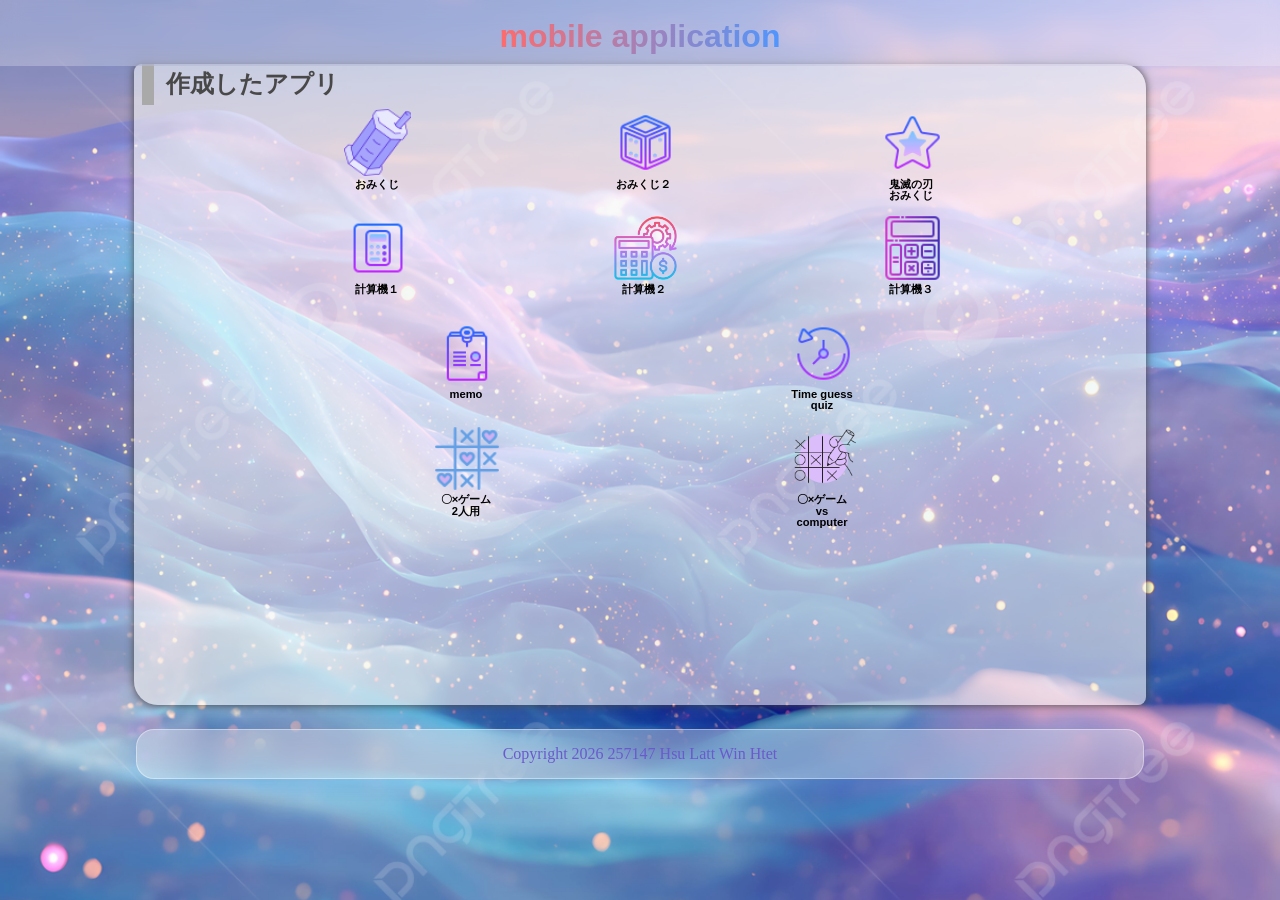
<file: index.html>
<!DOCTYPE html>
<html lang="ja">
  <head>
    <meta charset="UTF-8" />
    <meta name="viewport" content="width=device-width, initial-scale=1.0" />
    <title>mobile application</title>
    <meta name="description" content="mobile application" />

    <link rel="icon" type="image/png" href="img/favicon.png" />
    <link rel="preconnect" href="https://fonts.googleapis.com" />
    <link rel="preconnect" href="https://fonts.gstatic.com" crossorigin />
    <link
      href="https://fonts.googleapis.com/css2?family=Poppins:wght@700&display=swap"
      rel="stylesheet"
    />
    <link rel="stylesheet" href="css/index.css" />
  </head>

  <body>
    <!-- 見出し（みだし） -->
    <header class="header">
      <h1>mobile application</h1>
    </header>

    <!-- 作成したアプリ -->
    <main>
      <section class="container">
        <h2>作成したアプリ</h2>
        <div class="sub_container">
          <div class="item01">
            <a href="./01_omikuji01-10/omikuji.html" title="01-10.sound"
              ><img
                src="img/icons8-omikuji-60.png"
                alt="01-10.omikuji"
                class="img_fit"
              /><br />おみくじ</a
            >
          </div>
          <div class="item01">
            <a
              href="./01_omikuji01-12/omikuji.html"
              title="01-12.同じ内容が続けて出ないようにする。 "
              ><img
                src="img/icons8-サイコロ-64.png"
                alt="01-12.omikuji"
              /><br />おみくじ２</a
            >
          </div>
          <div class="item01">
            <a href="./01_omikuji_kimetsu/omikuji_kimetsu.html" title="鬼滅の刃"
              ><img
                src="img/icons8-スター-64.png"
                alt="鬼滅の刃おみくじ"
              /><br />鬼滅の刃<br />おみくじ</a
            >
          </div>
        </div>
        <div class="sub_container">
          <div class="item01">
            <a
              href="./03_calculator_02/calculator.html"
              title="03-02. Calculator（関数）"
              ><img
                src="img/icons8-リンゴの電卓-64.png"
                alt="簡単な計算機"
              /><br />計算機１</a
            >
          </div>
          <div class="item01">
            <a
              href="./03_calculator_03/calculator.html"
              title="03-03. Calculator　イコールをボタンにする"
              ><img src="img/cost.png" alt="簡単な計算機" /><br />計算機２</a
            >
          </div>
          <div class="item01">
            <a
              href="./03_calculator_(button)_02/calculator.html"
              title="03-05. Calculator（キーボードイベント）"
              ><img
                src="img/icons8-電卓-64.png"
                alt="全部ボタンの計算機"
              /><br />計算機３</a
            >
          </div>
        </div>
        <div class="sub_container">
          <div class="item01">
            <a href="./04-10_memo/memo.html" title="04-10.EventDelefation"
              ><img src="img/icons8-メモ-64.png" alt="memo v5" /><br />memo</a
            >
          </div>


          
            <div class="item01">
              <a href="./98_Time_guessing_quiz_03/timeguess.html" title="Time guess quiz">
                <img src="img/time guess quiz.png" alt="Time guess quiz" />
                <br />Time guess quiz
              </a>
            </div>
          </div>


        </div>
        <div class="sub_container">
          <div class="item02">
            <a href="./05-06_tic_tac_toe/tic_tac_toe.html" title="05-06. sound"
              ><img
                src="./img/icons8-三目並べ-64 (3).png"
                alt="〇✖ゲーム（二人用）"
              />〇×ゲーム<br />2人用</a
            >
          </div>
          <div class="item02">
            <a
              href="./05-09_tic_tac_toe/tic_tac_toe.html"
              title="05-09. vs computer level付き"
              ><img
                src="img/icons8-○×ゲーム-100.png"
                alt="〇✖ゲームvs compute"
              /><br />〇×ゲーム<br />vs computer</a
            >
          </div>
        </div>
        <div class="sub_container">
          <div class="item02">
            <a href="./08_touch_the_numbers/touch_the_numbers.html" title=""
              ><img
                src="img/icons8-7-64 (2).png"
                alt="数字を順番に押すゲーム"
              /><br />touch the numbers</a
            >
          </div>
        </div>

        <div class="filler01"></div>
      </section>

      <!-- フッター -->
      <footer>
        <p>Copyright 2026 257147 Hsu Latt Win Htet</p>
      </footer>
    </main>
    <script src="js/index.js"></script>
  </body>
</html>
</file>
<file: css/index.css>
@charset "utf-8";

html {
  /* ブラウザのデフォルトが16px                        */
  /* デフォルトの16pxの代わりに1emが10pxになるように調整 */
  font-size: 62.5%;
}

*,
*::before,
*::after {
  box-sizing: border-box;
}

body {
  line-height: 1.5;
  color: rgb(73, 72, 72);
  font-size: 1.6rem; /* 16px */
  font-family: "Helvetica Neue", Arial, "Hiragino Kaku Gothic ProN",
    "Hiragino Sans", Meiryo, sans-serif;
  text-align: center;
  background-image: url(../img/pastel\ blue\ lavender.jpg); /*★自分で画像を設定すること。*/
  background-size: cover;
}

header,
footer,
h1,
h2,
h3,
p,
div,
.container01,
.filler01 {
  margin: 0.2em 0em 0em 0em;
  padding: 0.1em;
}

/*****************************/
/* 見出し（みだし）           */
/*****************************/
header {
  position: fixed; /*ヘッダーを固定（こてい）する*/
  /* 基準（きじゅん）を画面（がめん）の左上（ひだりうえ）に */
  top: 0em;
  left: 0em;
  width: 100%;
  margin: 0;
  padding: 8px 20px;
  z-index: 10;
  text-align: center;

  background: rgba(255, 255, 255, 0.25);
  backdrop-filter: blur(10px);
}
h1 {
  font: 2em sans-serif;
  font-family: "Georgia", sans-serif;
  font-weight: bold;
  display: inline-block;

  background: linear-gradient(to right, #ff6b6b, #4d96ff);
  -webkit-background-clip: text;
  background-clip: text;
  -webkit-text-fill-color: transparent;
}

h2 {
  padding-left: 0.5em;
  border-left: solid 0.5em darkgray;
  text-align: left;
}

/*****************************/
/* ページ                    */
/*****************************/
main {
  z-index: 20;
  margin-top: 3em;
  overflow: auto; /* コンテンツの表示を自動に設定（スクロール） */
}
/*****************************/
/* セクション(section)        */
/*****************************/
.container {
  margin-top: 1em;
  margin-right: auto;
  margin-left: auto;
  padding-left: 0.5em;
  width: 80%;
  border-radius: 0.5em 1.5em;
  background-color: rgba(245, 245, 245, 0.6);
  box-shadow: 0 0 0.5em rgb(73, 72, 72);
}
main > p {
  font: 1.2em bold;
}

/*****************************/
/* アンカー(anchor)           */
/*****************************/
a {
  color: black;
  font-weight: 900;
  text-decoration: none;
  /* https://developer.mozilla.org/ja/docs/Web/CSS/text-decoration */
}

/* mouseoverでグレースケール */
a:hover {
  opacity: 0.5;
  filter: grayscale(100%);
}

/*****************************/
/* container  item           */
/*****************************/
.sub_container {
  display: flex;
  flex-wrap: wrap;
  justify-content: space-evenly;
  font-size: 0.7em;
}

.item01 {
  position: relative;
  width: 6em;
  height: 9em;
  margin: 0;
  line-height: 1em;
  overflow: hidden;
  opacity: 0;
}

.item02 {
  position: relative;
  width: 6em;
  height: 12em;
  margin: 0;
  line-height: 1em;
  overflow: hidden;
  opacity: 0;
}
.fade-in {
  animation: dropBounce 1.5s ease-out forwards;
}
@keyframes dropBounce {
  0% {
    opacity: 0;
    transform: translateY(-250px);
  }
  60% {
    opacity: 1;
    transform: translateY(20px);
  }
  80% {
    opacity: 1;
    transform: translateY(-10px);
  }
  100% {
    opacity: 1;
    transform: translateY(0);
  }
}
.item01 img,
.item02 img {
  width: 6em;
  height: auto;
}

.item01 .img_fit {
  width: auto;
  height: 6em;
  overflow: hidden;
}

/*****************************/
/* フッター                   */
/*****************************/
footer > p {
  /*position: absolute;/*←絶対位置*/
  /*bottom: 5px; /*下に固定*/
  position: relative;
  width: 80%;
  margin: 20px auto;
  padding: 15px;
  color: #6a5acd;
  font: 1em Georgia;
  text-align: center;
  background: rgba(255, 255, 255, 0.3);
  backdrop-filter: blur(12px);
  -webkit-backdrop-filter: blur(12px);

  border: 1px solid rgba(255, 255, 255, 0.4);
  border-radius: 18px;

  box-shadow: 0 8px 20px rgba(109, 139, 255, 0.15);
}
/*******************************************************/
/* レスポンシブ対応　メディアクエリを使ってCSSを切り替える */
/* https://www.design-memo.com/coding/css-media-queries */
/* mobileのときのスタイル */
/*******************************************************/
@media screen and (max-width: 480px) {
  /* body{
        background-size: auto 900px;
    } */
  h1 {
    font-size: 1.5em;
  }
}
</file>
